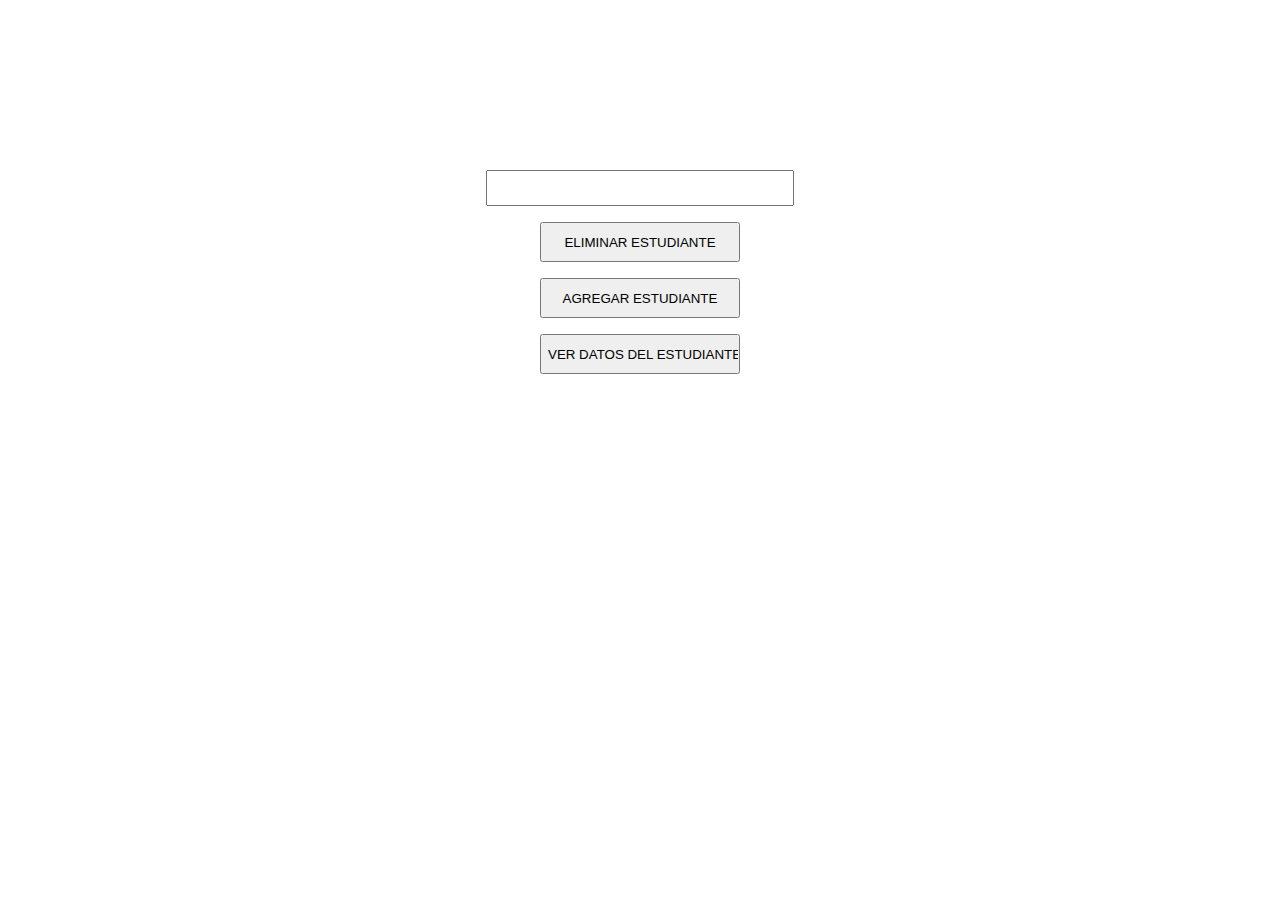
<file: GESTIONAR LISTA DE ESTUDIANTES.html>
<!DOCTYPE html>
<html>

<head>
    <meta charset="utf-8">
    <meta http-equiv="X-UA-Compatible" content="IE=edge">
    <title>Gestionar Lista de Estudiantes</title>  
</head>
<body>
   
      <center>
    <div style="margin:170px 0px;">
    <input name='respuesta' type='text' style="WIDTH:300px;HEIGHT:30px; font-size: 20px;">
    </p>
    <input type='button' style="WIDTH:200px;HEIGHT:40px" value='ELIMINAR ESTUDIANTE' >
    </p>
    <input type='button' style="WIDTH:200px;HEIGHT:40px" value='AGREGAR ESTUDIANTE' >
    </p>
    <input type='button' style="WIDTH:200px;HEIGHT:40px" value='VER DATOS DEL ESTUDIANTE' >
    </p>
    </center>
    </div>
    
</body>
</html>
</file>
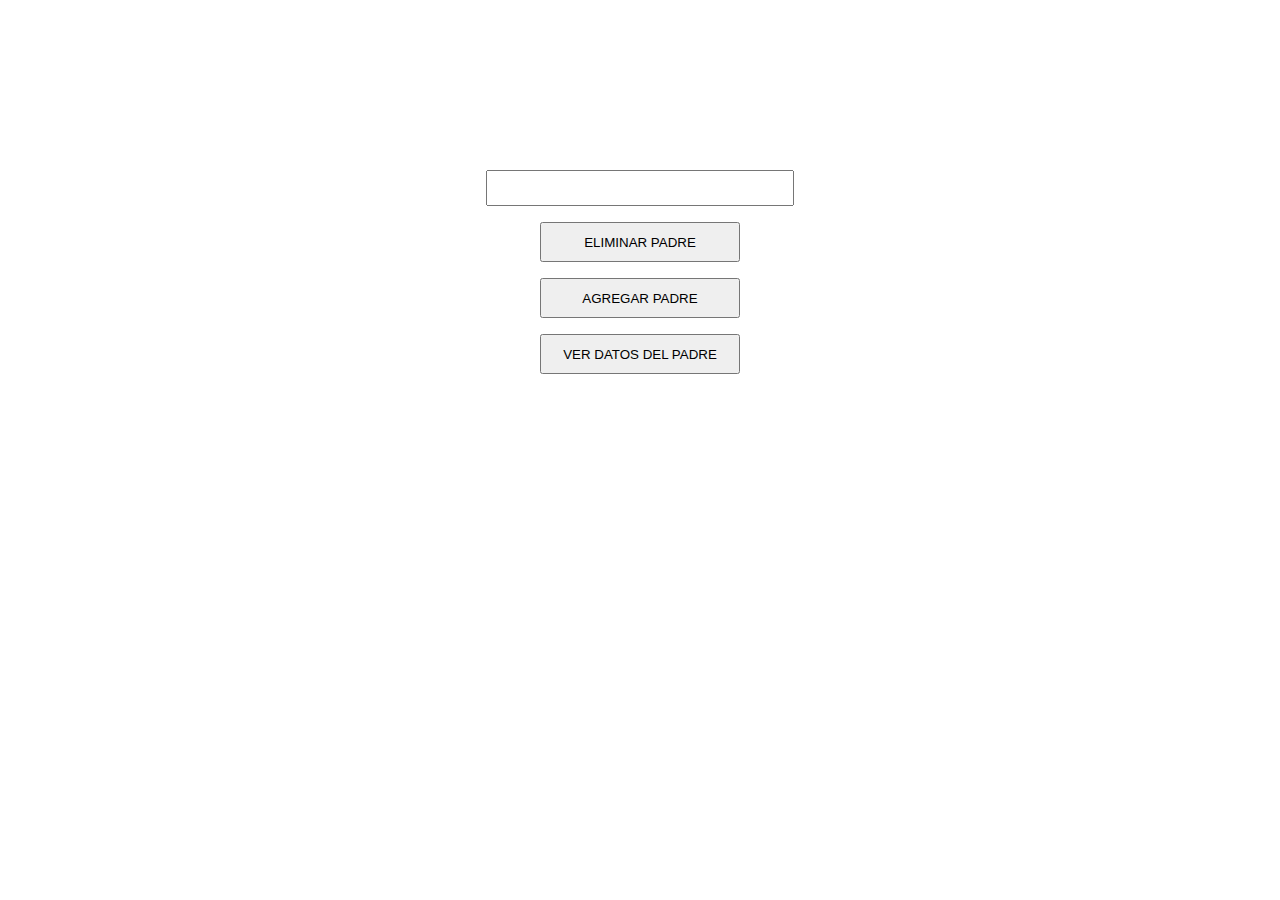
<file: GESTIONAR LISTA DE PADRES.html>
<!DOCTYPE html>
<html>

<head>
    <meta charset="utf-8">
    <meta http-equiv="X-UA-Compatible" content="IE=edge">
    <title>Gestionar Lista de Padres</title>  
</head>
<body>
      <center>
    <div style="margin:170px 0px;">
    <input name='respuesta' type='text' style="WIDTH:300px;HEIGHT:30px; font-size: 20px;">
    </p>
    <input type='button' style="WIDTH:200px;HEIGHT:40px" value='ELIMINAR PADRE' >
    </p>
    <input type='button' style="WIDTH:200px;HEIGHT:40px" value='AGREGAR PADRE' >
    </p>
    <input type='button' style="WIDTH:200px;HEIGHT:40px" value='VER DATOS DEL PADRE' >
    </p>
    </center>
    </div>
</body>
</html>
</file>
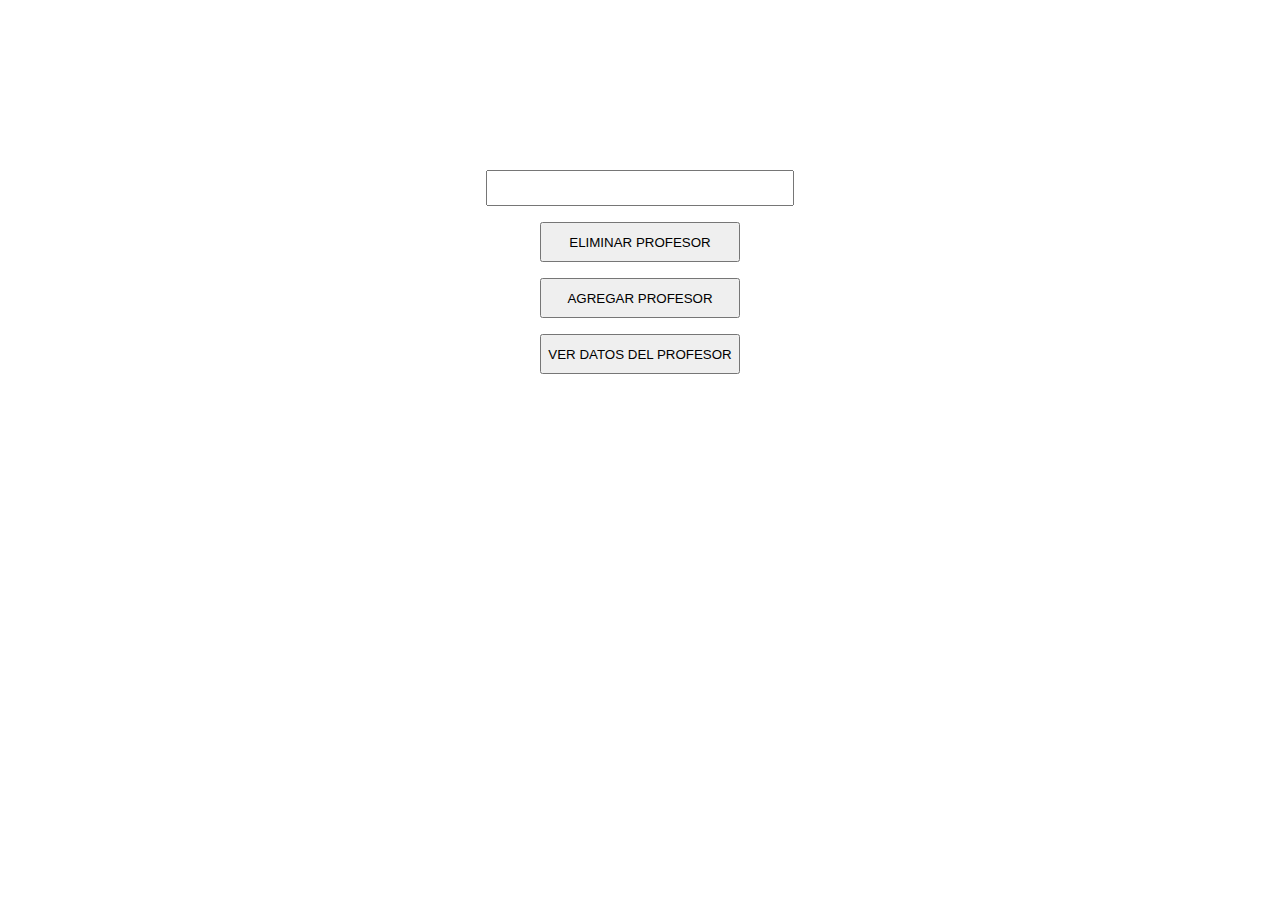
<file: GESTIONAR LISTA DE PROFESORES.html>
<!DOCTYPE html>
<html>

<head>
    <meta charset="utf-8">
    <meta http-equiv="X-UA-Compatible" content="IE=edge">
    <title>Gestionar Lista de Profesores</title>  
</head>
<body>
      <center>
    <div style="margin:170px 0px;">
    <input name='respuesta' type='text' style="WIDTH:300px;HEIGHT:30px; font-size: 20px;">
    </p>
    <input type='button' style="WIDTH:200px;HEIGHT:40px" value='ELIMINAR PROFESOR' >
    </p>
    <input type='button' style="WIDTH:200px;HEIGHT:40px" value='AGREGAR PROFESOR' >
    </p>
    <input type='button' style="WIDTH:200px;HEIGHT:40px" value='VER DATOS DEL PROFESOR' >
    </p>
    </center>
    </div>
</body>
</html>
</file>
